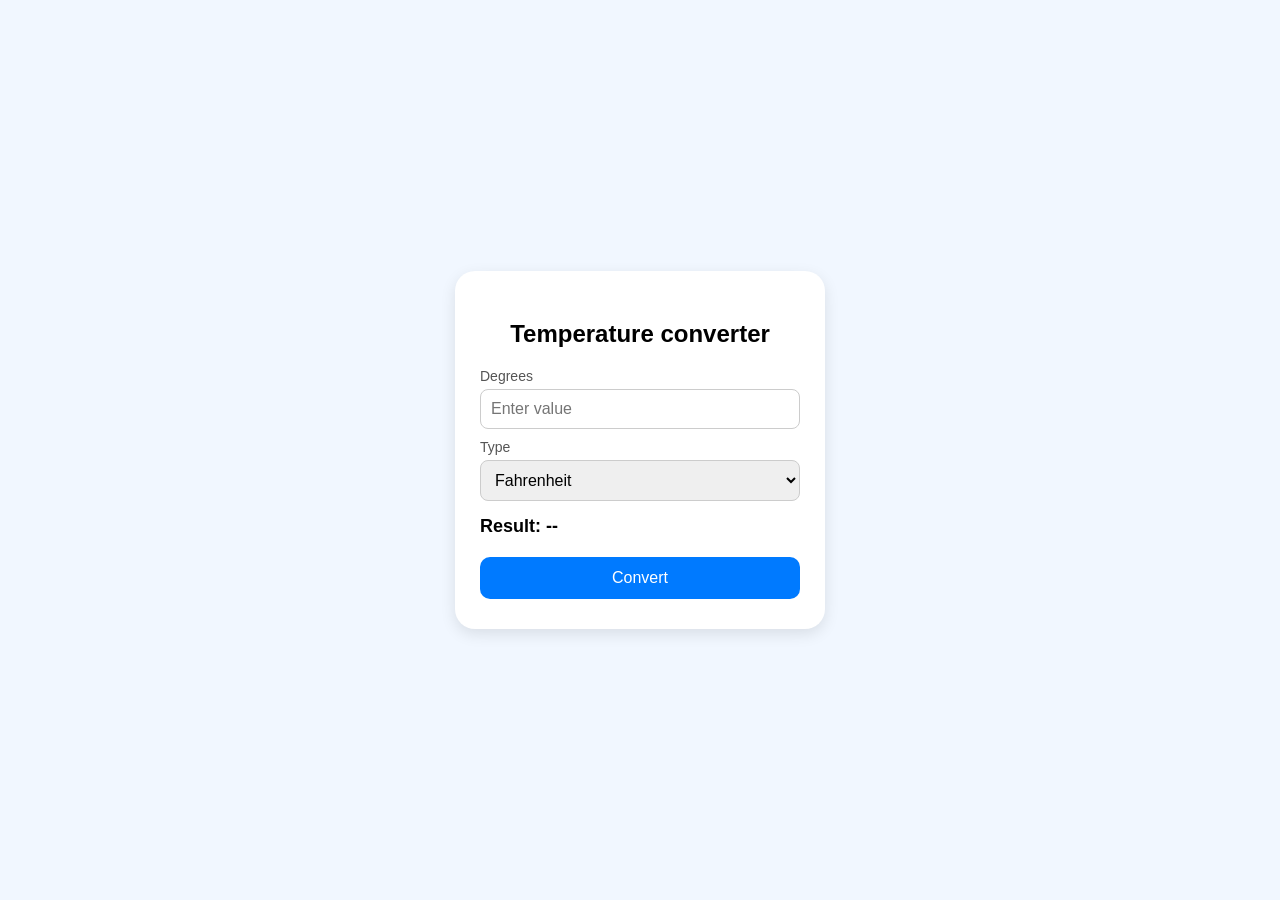
<file: Task3/index.html>
<!DOCTYPE html>
<html lang="en">
<head>
  <meta charset="UTF-8" />
  <meta name="viewport" content="width=device-width, initial-scale=1.0"/>
  <title>Temperature Converter</title>
  <style>
    body {
      margin: 0;
      padding: 0;
      background: #f1f7ff;
      font-family: Arial, sans-serif;
      display: flex;
      align-items: center;
      justify-content: center;
      height: 100vh;
    }

    .card {
      background: white;
      border-radius: 20px;
      padding: 30px 25px;
      width: 320px;
      box-shadow: 0 5px 15px rgba(0, 0, 0, 0.1);
    }

    h2 {
      text-align: center;
      margin-bottom: 20px;
    }

    label {
      font-size: 14px;
      color: #555;
      display: block;
      margin-top: 10px;
    }

    input, select {
      width: 100%;
      padding: 10px;
      margin-top: 5px;
      border: 1px solid #ccc;
      border-radius: 8px;
      font-size: 16px;
      box-sizing: border-box;
    }

    .result {
      margin-top: 15px;
      font-size: 18px;
      font-weight: bold;
    }

    button {
      margin-top: 20px;
      width: 100%;
      padding: 12px;
      background: #007aff;
      color: white;
      border: none;
      border-radius: 10px;
      font-size: 16px;
      cursor: pointer;
    }

    button:hover {
      background: #005ecb;
    }
  </style>
</head>
<body>
  <div class="card">
    <h2>Temperature converter</h2>
    <label for="degrees">Degrees</label>
    <input type="number" id="degrees" placeholder="Enter value" />

    <label for="unit">Type</label>
    <select id="unit">
      <option value="F">Fahrenheit</option>
      <option value="C">Celsius</option>
      <option value="K">Kelvin</option>
    </select>

    <div class="result" id="result">Result: --</div>

    <button onclick="convert()">Convert</button>
  </div>

  <script>
    function convert() {
      const degrees = parseFloat(document.getElementById("degrees").value);
      const unit = document.getElementById("unit").value;
      const resultEl = document.getElementById("result");

      if (isNaN(degrees)) {
        resultEl.textContent = "Please enter a valid number.";
        return;
      }

      let result = "";
      if (unit === "F") {
        const c = ((degrees - 32) * 5 / 9).toFixed(4);
        result = `${c} °C`;
      } else if (unit === "C") {
        const f = ((degrees * 9 / 5) + 32).toFixed(4);
        result = `${f} °F`;
      } else if (unit === "K") {
        const c = (degrees - 273.15).toFixed(4);
        result = `${c} °C`;
      }

      resultEl.textContent = `Result: ${result}`;
    }
  </script>
</body>
</html>
</file>
